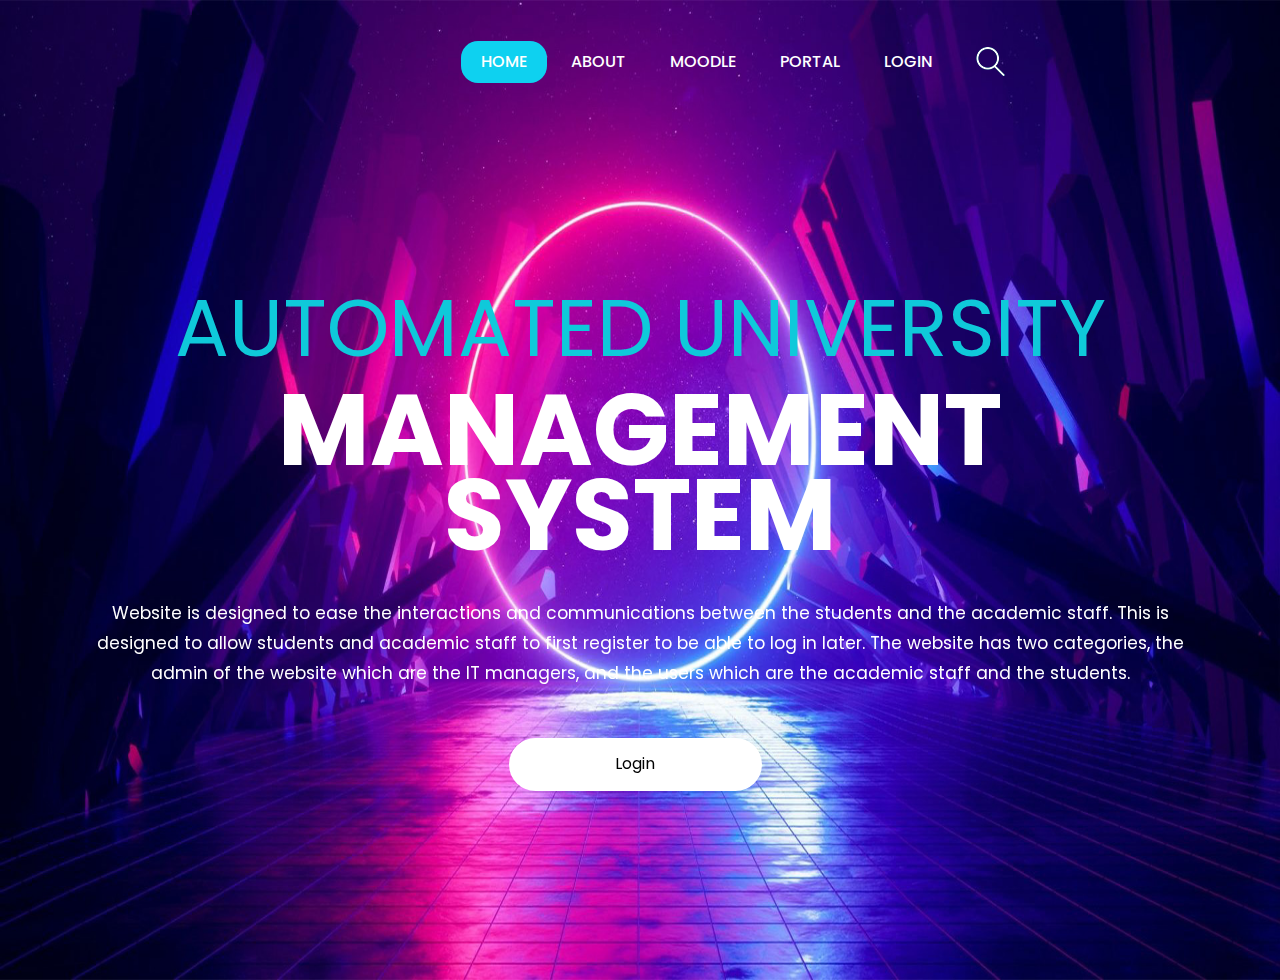
<file: index.html>
<!DOCTYPE html>
<html lang="en">

<head>
  <!-- basic -->
  <meta charset="utf-8">
  <meta http-equiv="X-UA-Compatible" content="IE=edge">
  <!-- mobile metas -->
  <meta name="viewport" content="width=device-width, initial-scale=1">
  <meta name="viewport" content="initial-scale=1, maximum-scale=1">
  <!-- site metas -->
  <title>Power Campus</title>
  <meta name="keywords" content="">
  <meta name="description" content="">
  <meta name="author" content="">
  <!-- bootstrap css -->
  <link rel="stylesheet" href="css/bootstrap.min.css">
  <!-- style css -->
  <link rel="stylesheet" href="css/style.css">

</head>
<!-- body -->

<body class="main-layout">
  <!-- header -->
  <header>
    <!-- header inner -->
    <div class="header-top">
      <div class="header">
        <div class="container">
          <div class="row">
            <div class="col-xl-10 col-lg-10 col-md-10 col-sm-9">
              
               <div class="menu-area">
                <div class="limit-box">
                  <nav class="main-menu ">
                    <ul class="menu-area-main">
                      <li class="active"> <a href="index.html">Home</a> </li>
                  
                      <li> <a href="about.html">About</a> </li>
                      <li> <a href="https://courses.nu.edu.eg/login/index.php">Moodle</a> </li>
                      <li> <a href="https://nileuniversity.sharepoint.com/Sites/portal/">Portal</a> </li>
                      <li> <a href="login.php">login</a> </li>
                      <li> <a href="#"><img src="images/search_icon.png" alt="#" /></a> </li>
                      
                     </ul>
                   </nav>
                
               </div> 
             </div>
           </div>
         </div>
       </div>
     </div>
     <!-- end header inner -->

     <!-- end header -->
     <section class="slider_section">
      <div id="myCarousel" class="carousel slide" data-ride="carousel">
        <ol class="carousel-indicators">
          <li data-target="#myCarousel" data-slide-to="0" class="active"></li>
          <li data-target="#myCarousel" data-slide-to="1"></li>
          <li data-target="#myCarousel" data-slide-to="2"></li>
        </ol>
        <div class="carousel-inner">
          <div class="carousel-item active">

            <div class="container">
              <div class="carousel-caption">
                <div class="row">
                  <div class="col-md-12">
                    <div class="text-bg">
                      <span>Automated university</span>
                      <h1>management system</h1>
                      <p>Website is designed to ease the interactions and communications between the students and the academic staff. This is designed to allow students and academic staff to first register to be able to log in later. The website has two categories, the admin of the website which are the IT managers, and the users which are the academic staff and the students.</p>
                      <a href="login.php">Login</a> 
                    </div>
                  </div>
                </div>
              </div>
            </div>
          </div>
          <div class="carousel-item">

            <div class="container ">
              <div class="carousel-caption">

                <div class="row">
                  <div class="col-md-12">
                    <div class="text-bg">
                      <span>Automated university</span>
                      <h1>management system</h1>
                      <p>It is a long established fact that a reader will be distracted by the readable content of a page when looking at its layout. The point of using Lorem Ipsum is that it has a more-or-less normal distribution of letters, as opposed to using 'Content here, content here', making it look</p>
                      <a href="https://courses.nu.edu.eg/login/index.php">Moodle</a> <a href="https://nileuniversity.sharepoint.com/Sites/portal/">Portal</a>
                    </div>
                  </div>

                </div>
              </div>
            </div>

          </div>


          <div class="carousel-item">

            <div class="container">
              <div class="carousel-caption ">
                <div class="row">
                  <div class="col-md-12">
                    <div class="text-bg">
                      <span>Automated university</span>
                      <h1>management system</h1>
                      <p>It is a long established fact that a reader will be distracted by the readable content of a page when looking at its layout. The point of using Lorem Ipsum is that it has a more-or-less normal distribution of letters, as opposed to using 'Content here, content here', making it look</p>
                      <a href="https://courses.nu.edu.eg/login/index.php">Moodle</a> <a href="https://nileuniversity.sharepoint.com/Sites/portal/">Portal</a>
                    </div>
                  </div>
                </div>
              </div>
            </div>
          </div>
        </div>
   </div>
    
  

</section>
</div>
</header>


</body>

</html>
</file>
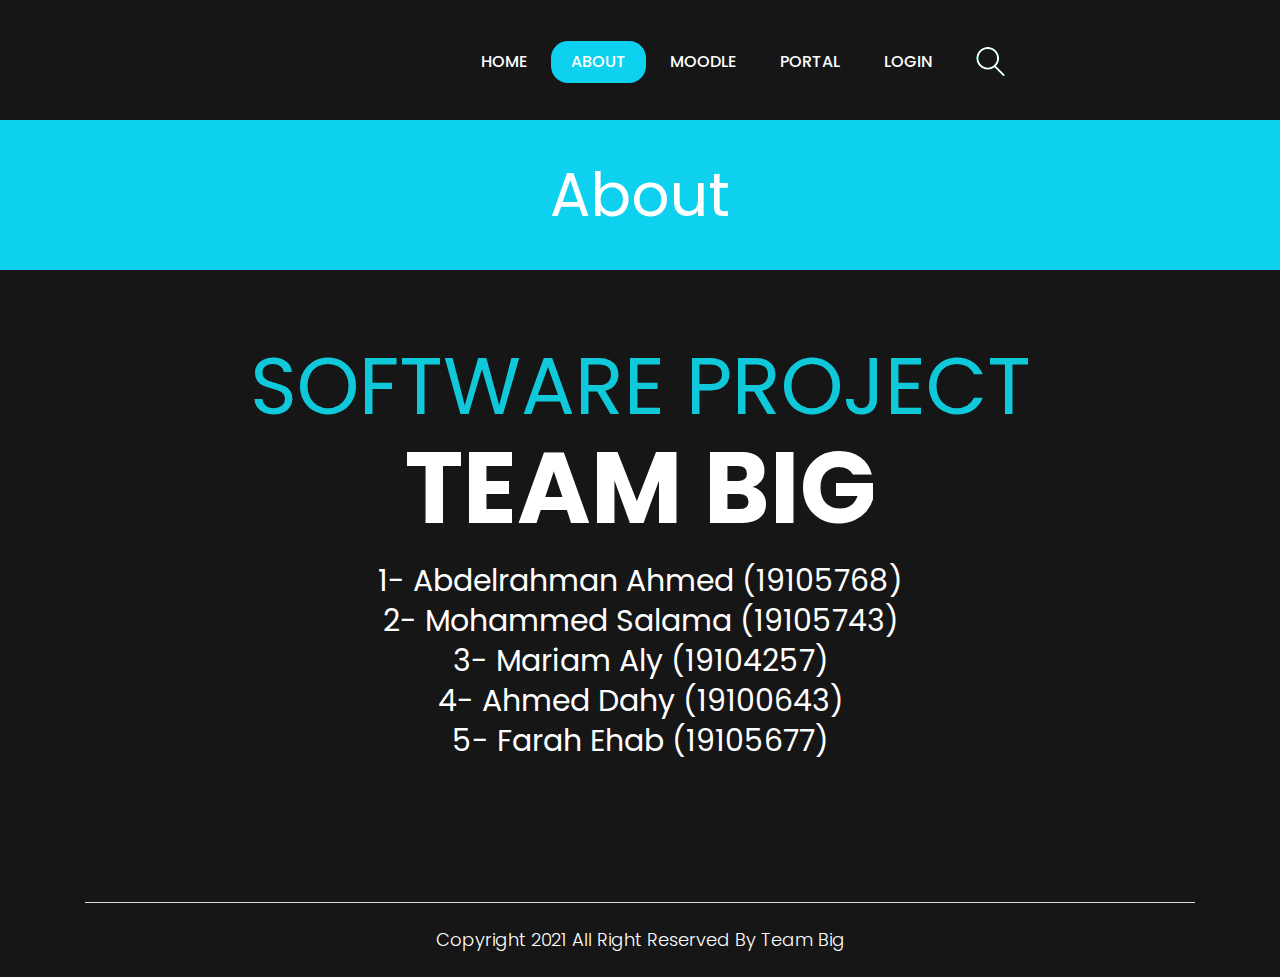
<file: about.html>
<!DOCTYPE html>
<html lang="en">

<head>
  <!-- basic -->
  <meta charset="utf-8">
  <meta http-equiv="X-UA-Compatible" content="IE=edge">
  <!-- mobile metas -->
  <meta name="viewport" content="width=device-width, initial-scale=1">
  <meta name="viewport" content="initial-scale=1, maximum-scale=1">
  <!-- site metas -->
  <title>Power Campus</title>
  <meta name="keywords" content="">
  <meta name="description" content="">
  <meta name="author" content="">
  <!-- bootstrap css -->
  <link rel="stylesheet" href="css/bootstrap.min.css">
  <!-- style css -->
  <link rel="stylesheet" href="css/style.css">
</head>
<!-- body -->

<body class="main-layout contineer_page">
  <!-- header -->
  <header>
    <!-- header inner -->
 
      <div class="header">
        <div class="container">
          <div class="row">
            <div class="col-xl-10 col-lg-10 col-md-10 col-sm-9">
              
               <div class="menu-area">
                <div class="limit-box">
                  <nav class="main-menu ">
                    <ul class="menu-area-main">
                      <li> <a href="index.html">Home</a> </li>
                  
                      <li class="active" > <a href="about.html">About</a> </li>
                      <li> <a href="https://courses.nu.edu.eg/login/index.php">Moodle </a> </li>
                      <li> <a href="https://nileuniversity.sharepoint.com/Sites/portal/">Portal</a> </li>
                      <li> <a href="login.php">login</a> </li>
                      <li> <a href="#"><img src="images/search_icon.png" alt="#" /></a> </li>
                      
                     </ul>
                   </nav>
                
               </div> 
             </div>
           </div>
         </div>
       </div>
     <!-- end header inner -->

     <!-- end header -->


</header>

<div class="backgro_mh">
  <div class="container">
    <div class="row">
      <div class="col-md-12">
        <div class="heding">
           <h2>About</h2>
        </div>
      </div>
    </div>
  </div>
</div>


   
    <footr>
      <div class="footer ">
        <div class="container">
          <div class="row">
            <div class="col-md-12">
			
			
			<br>
			<br>
			<br>

			
              <div class="text-bg">
                <span>Software Project</span>
				<h1>Team Big</h1>
                <h2>1- Abdelrahman Ahmed (19105768)</h2>
				<h2>2- Mohammed Salama (19105743)</h2>
				<h2>3- Mariam Aly (19104257)</h2>
				<h2>4- Ahmed Dahy (19100643)</h2>
				<h2>5- Farah Ehab (19105677)</h2>
              </div>
			
			
			<br>
			<br>
			<br>


            </div>
            
            

                </div>

              </div>
               <div class="container">
              <div class="copyright">
               
                  <p>Copyright 2021 All Right Reserved By <a href=""> Team Big</a></p>
                </div>
              </div>
            </div>
          </footr>



</body>

</html>
</file>
<file: css/style.css>
/*--------------------------------------------------------------------- File Name: style.css ---------------------------------------------------------------------*/
/*--------------------------------------------------------------------- import Fonts ---------------------------------------------------------------------*/
 @import url('https://fonts.googleapis.com/css?family=Rajdhani:300,400,500,600,700');
 @import url('https://fonts.googleapis.com/css?family=Poppins:100,100i,200,200i,300,300i,400,400i,500,500i,600,600i,700,700i,800,800i,900,900i');
/*****---------------------------------------- 1) font-family: 'Rajdhani', sans-serif;
 2) font-family: 'Poppins', sans-serif;
 ----------------------------------------*****/
/*--------------------------------------------------------------------- skeleton ---------------------------------------------------------------------*/
 * {
     box-sizing: border-box !important;
}
 html {
     scroll-behavior: smooth;
}
 body {
     color: #161616;
     font-size: 14px;
     font-family: 'Poppins', sans-serif;
     line-height: 1.80857;
     font-weight: normal;
     overflow-x: hidden;
}
 a {
     color: #1f1f1f;
     text-decoration: none !important;
     outline: none !important;
     -webkit-transition: all .3s ease-in-out;
     -moz-transition: all .3s ease-in-out;
     -ms-transition: all .3s ease-in-out;
     -o-transition: all .3s ease-in-out;
     transition: all .3s ease-in-out;
}
 h1, h2, h3, h4, h5, h6 {
     letter-spacing: 0;
     font-weight: normal;
     position: relative;
     padding: 0 0 10px 0;
     font-weight: normal;
     line-height: normal;
     color: #111111;
     margin: 0 
}
 h1 {
     font-size: 24px 
}
 h2 {
     font-size: 22px 
}
 h3 {
     font-size: 18px 
}
 h4 {
     font-size: 16px 
}
 h5 {
     font-size: 14px 
}
 h6 {
     font-size: 13px 
}
 *, *::after, *::before {
     -webkit-box-sizing: border-box;
     -moz-box-sizing: border-box;
     box-sizing: border-box;
}
 h1 a, h2 a, h3 a, h4 a, h5 a, h6 a {
     color: #212121;
     text-decoration: none!important;
     opacity: 1 
}
 button:focus {
     outline: none;
}
 ul, li, ol {
     margin: 0px;
     padding: 0px;
     list-style: none;
}
 p {
     margin: 0px;
     font-weight: 300;
     font-size: 15px;
     line-height: 24px;
}
 a {
     color: #222222;
     text-decoration: none;
     outline: none !important;
}
 a, .btn {
     text-decoration: none !important;
     outline: none !important;
     -webkit-transition: all .3s ease-in-out;
     -moz-transition: all .3s ease-in-out;
     -ms-transition: all .3s ease-in-out;
     -o-transition: all .3s ease-in-out;
     transition: all .3s ease-in-out;
}
 img {
     max-width: 100%;
     height: auto;
}
 :focus {
     outline: 0;
}
 .btn-custom {
     margin-top: 20px;
     background-color: transparent !important;
     border: 2px solid #ddd;
     padding: 12px 40px;
     font-size: 16px;
}
 .lead {
     font-size: 18px;
     line-height: 30px;
     color: #767676;
     margin: 0;
     padding: 0;
}
 .form-control:focus {
     border-color: #ffffff !important;
     box-shadow: 0 0 0 .2rem rgba(255, 255, 255, .25);
}
 .navbar-form input {
     border: none !important;
}
 .badge {
     font-weight: 500;
}
 blockquote {
     margin: 20px 0 20px;
     padding: 30px;
}
 button {
     border: 0;
     margin: 0;
     padding: 0;
     cursor: pointer;
}

textarea {
    min-height:400px;
    height:100%;
    width:100%;

}

 .full {
     float: left;
     width: 100%;
}
 .layout_padding {
     padding-top: 90px;
     padding-bottom: 90px;
}
 .layout_padding_2 {
     padding-top: 75px;
     padding-bottom: 75px;
}
 .light_silver {
     background: #f9f9f9;
}
 .theme_bg {
     background: #38c8a8;
}
 .margin_top_30 {
     margin-top: 30px !important;
}
 .full {
     width: 100%;
     float: left;
     margin: 0;
     padding: 0;
}
/**-- heading section --**/
 .main_heading {
     text-align: center;
     display: flex;
     justify-content: center;
     position: relative;
     margin-bottom: 50px;
}
 .main_heading h2 {
     padding: 0;
     font-size: 48px;
     line-height: 60px;
     font-weight: 400;
     position: relative;
     letter-spacing: -0.5px;
     color: #114c7d;
     border-left: solid #38c8a8 10px;
     padding-left: 15px;
}
 .main_heading h2 strong {
     background: #38c8a8;
     color: #fff;
     font-weight: 600;
     padding: 0 15px;
     line-height: 68px;
}
 .white_heading_main h2 {
     color: #fff;
}
 .small_main_heading {
     margin-top: 25px;
     float: left;
     width: 100%;
     border-bottom: solid rgba(0, 0, 0, 0.07) 1px;
     margin-bottom: 25px;
}
 .small_main_heading h2 {
     padding: 2px 0 20px 0;
     color: #114c7d;
     font-weight: 400;
     font-size: 28px;
     background-repeat: no-repeat;
     padding-left: 55px;
     letter-spacing: -0.5px;
}
 .small_main_heading h2 strong {
     color: #38c8a8;
     font-weight: 600;
}
 .main_bt {
     background: #000;
     color: #fff;
     padding: 10px 60px 10px 60px;
     float: left;
     font-size: 15px;
     font-weight: 400;
     border: solid #000 5px;
     border-radius: 0;
     margin-right: 30px;
}
 a.readmore_bt {
     color: #fff;
     font-weight: 300;
     text-decoration: underline !important;
}
 .main_bt:hover, .main_bt:focus {
     background: #ad2101;
     border: solid #ad2101 5px;
     color: #fff;
}
/**-- list icon --**/
 .ul_list_info_icon ul {
     list-style: none;
}
 .ul_list_info_icon ul li {
     display: inline;
     float: left;
     width: 100%;
}
 .ul_list_info_icon ul li img {
     width: 75px;
}
/*---------------------------- preloader area ----------------------------*/
 .loader_bg {
     position: fixed;
     z-index: 9999999;
     background: #fff;
     width: 100%;
     height: 100%;
}
 .loader {
     height: 100%;
     width: 100%;
     position: absolute;
     left: 0;
     top: 0;
     display: flex;
     justify-content: center;
     align-items: center;
}
 .loader img {
     width: 280px;
}
/*---------------------------- scroll to top area ----------------------------*/
 .scrollup {
     float: right;
     position: absolute;
     color: #fff;
     right: 20px;
     padding: 0px 5px;
     text-transform: uppercase;
     font-weight: 600;
     background: #38c8a8;
     position: fixed;
     bottom: 20px;
     z-index: 99;
     text-align: center;
     color: #fff;
     cursor: pointer;
     border-radius: 0px;
     opacity: 0;
     backface-visibility: hidden;
     -webkit-backface-visibility: hidden;
     transform: scale(1);
     -moz-transform: scale(1);
     -o-transform: scale(1);
     -webkit-transform: scale(1);
     transition: .2s all ease;
     -moz-transition: .2s all ease;
     -o-transition: .2s all ease;
     -webkit-transition: .2s all ease;
     width: 50px;
     height: 50px;
     border-radius: 100%;
     line-height: 48px;
     font-size: 16px;
}
 .scrollup.b-show_scrollBut {
     opacity: 1;
     visibility: visible;
}
 .top_awro {
     background: #ee4a79 none repeat scroll 0 0;
     cursor: pointer;
     padding: 6px 8px;
     position: fixed;
     bottom: 59px;
     right: 20px;
     display: none;
     height: 45px;
     width: 45px;
     border-radius: 50%;
     text-align: center;
     line-height: 30px;
     transition: all 0.5s ease;
}
 .sale_pro {
     background: #f25252 !important;
}
 .margin_top_50 {
     margin-top: 50px;
}
 .margin_bottom_30_all {
     margin-bottom: 30px;
}
 .text_align_center {
     text-align: center;
}
/*--------------------------------------------------------------------- header area ---------------------------------------------------------------------*/
 .logo_section {
     text-align: center;
}
 .logo {
     float: left;
     padding-bottom: 6px;
}
 nav.main-menu {
     float: left;
     margin-left: 0;
     margin-left: 0;
}

 
 .right_cart_section {
     float: right;
     width: auto;
}
 .right_cart_section ul {
     float: left;
     min-height: auto;
     margin: 0;
     padding: 12px 0 0;
}
 .right_cart_section .cart_icons {
     padding: 18px 0 0;
}
 .main-menu ul>li nth:child(5) a {
     padding-right: 0px;
}
 .right_cart_section ul li {
     float: left;
     font-size: 17px;
     font-weight: 400;
     color: #fff;
     margin-right: 30px;
}
 .right_cart_section ul.cart_update li {
     font-size: 13px;
     color: #ccc;
     line-height: normal;
     margin: 0;
     font-weight: 300;
}
 .right_cart_section ul.cart_update li span {
     font-size: 18px;
     font-weight: 300;
     color: #fff;
     line-height: 21px;
}
 .right_cart_section ul li i {
     margin-right: 10px;
     margin-top: 5px;
     float: left;
     color: #fff;
     font-size: 21px;
}
 .right_cart_section ul li a {
     color: #fff;
}
/*-- end header middle --*/
 .top-bar-info {
     background: #111111;
     padding: 5px 0px;
}
 .top-menu-left {
     float: left;
}
 .top-menu-left li {
     position: relative;
     display: inline-block;
     margin-right: 11px;
     padding-right: 12px;
}
 .top-menu-left li::before {
     content: '';
     position: absolute;
     right: 0;
     top: 9px;
     height: 10px;
     border-right: 1px dotted #999;
}
 .top-menu-left li:last-child::before {
     display: none;
}
 .top-menu-left li:last-child {
     padding: 0px;
     margin: 0px;
}
 .top-menu-left li a {
     color: #ffffff;
     font-size: 12px;
     text-transform: uppercase;
     text-decoration: none;
}
 .top-menu-left li a:hover {
     color: #38c8a8;
}
 .right-dropdown-language {
     float: right;
     margin-left: 12px;
}
 .dropdown-bar .dropdown-link {
     position: absolute;
     z-index: 1009;
     top: 40px;
     left: 0;
     right: auto;
     min-width: 50px;
     padding: 15px;
     background: #ffffff;
     list-style: none;
     border: 2px solid #38c8a8;
     opacity: 0;
     visibility: hidden;
     -webkit-box-shadow: 0 0 10px rgba(255, 255, 255, 0.1);
     box-shadow: 0 0 10px rgba(255, 255, 255, 0.1);
     -webkit-transition: opacity 0.2s ease 0s, visibility 0.2s linear 0s;
     -o-transition: opacity 0.2s ease 0s, visibility 0.2s linear 0s;
     transition: opacity 0.2s ease 0s, visibility 0.2s linear 0s;
     text-align: left;
}
 .dropdown-bar:hover .dropdown-link {
     opacity: 1;
     visibility: visible;
     top: 25px;
}
 .dropdown-bar.right-dropdown-language>a::after {
     font-family: 'FontAwesome';
     content: "\f107";
     text-decoration: none;
     padding-left: 4px;
     color: #ffffff;
}
 .right-dropdown-language>a {
     line-height: 10px;
     padding: 5px 5px;
     cursor: pointer;
}
 .dropdown-bar .dropdown-link li a {
     color: #ffffff;
     display: block;
     font-size: 12px;
     line-height: 15px;
     padding: 5px 0;
}
 .dropdown-bar .dropdown-link li a:hover {
     color: #ffffff;
}
 .dropdown-bar .dropdown-link li a img {
     margin-right: 7px;
}
 .dropdown-bar .dropdown-link li.active {
     font-weight: bold;
}
 .right-dropdown-language .dropdown-link {
     min-width: 100px;
     padding: 7px 10px;
     color: #111111;
}
 .dropdown-bar {
     position: relative;
     padding: 0 5px;
     font-size: 13px;
}
 .dropdown-bar .dropdown-link.right-sd {
     left: auto;
     right: 0;
}
 .right-dropdown-currency {
     float: right;
     margin-left: 12px;
}
 .dropdown-bar.right-dropdown-currency>a::after {
     font-family: 'FontAwesome';
     content: "\f107";
     text-decoration: none;
     padding-left: 4px;
     color: #ffffff;
}
 .right-dropdown-currency>a {
     line-height: 10px;
     padding: 5px 5px;
     cursor: pointer;
     color: #ffffff;
}
 .right-dropdown-currency .dropdown-link {
     min-width: 100px;
     padding: 7px 10px;
     color: #111111;
}
 .right-dropdown-currency .dropdown-link {
     min-width: 55px;
     padding: 7px 10px;
}
 .right-dropdown-currency .dropdown-link li a span.symbol {
     margin-right: 7px;
}
 #login-modal .modal-content {
     border-radius: 0px;
}
 #login-modal .modal-content .modal-header {
     background: #38c8a8;
     border-radius: 0;
}
 #login-modal .modal-content .modal-body .form-group input {
     background: #ffffff;
     border: 1px solid #c8c8c8;
     border-radius: 0px;
}
 #login-modal .modal-content .modal-body .form-group input:focus {
     border: 1px solid #c8c8c8 !important;
}
 #login-modal .modal-content form {
     margin-bottom: 10px;
}
 .modal-title {
     padding: 0px;
     color: #ffffff;
     font-size: 18px;
     text-transform: uppercase;
}
 .btn-template-outlined {
     background: #111111;
     color: #ffffff;
     border: none;
     border-radius: 0px;
}
 .btn-template-outlined i {
     padding-right: 10px;
}
 .text-muted {
     padding: 10px 0px;
}
 .slogan-line {
     float: right;
     color: #ffffff;
     font-size: 13px;
}
 .middle-area {
     padding: 30px 0px;
}
 .header-search {
     padding: 3px 0px;
}
 .header-search form {
     position: relative;
     -webkit-box-shadow: 0px 1px 10px -1px rgba(0, 0, 0, 0.2);
     box-shadow: 0px 1px 10px -1px rgba(0, 0, 0, 0.2);
}
 .header-search .btn-group.bootstrap-select {
     position: absolute;
     left: 0px;
     top: 0px;
}
 .header-search input {
     width: 100%;
     min-height: 45px;
     border-radius: 0px;
     border: none;
     padding-left: 15px;
     border: 1px solid #e0e7ed;
}
 .header-search form .search-btn {
     position: absolute;
     right: 0;
     top: 0;
     border: 0;
     color: #fff;
     font-size: 20px;
     padding: 4px 15px;
     border-radius: 0px;
     background-color: #38c8a8;
     cursor: pointer;
}
 .header-search form .search-btn:hover {
     background: #111111;
}
 .cart-box {
     float: right;
     margin-left: 10px;
     position: relative;
}
 .cart-content-box {
     position: absolute;
     z-index: 1009;
     top: 40px;
     left: auto;
     right: 0;
     min-width: 250px;
     max-width: 250px;
     padding: 15px;
     background: #ffffff;
     list-style: none;
     border: 2px solid #38c8a8;
     opacity: 0;
     visibility: hidden;
     -webkit-box-shadow: 0 0 10px rgba(0, 0, 0, 0.1);
     box-shadow: 0 0 10px rgba(0, 0, 0, 0.1);
     text-align: left;
     -webkit-transform: scaleY(0);
     transform: scaleY(0);
     -webkit-transform-origin: 0 0 0;
     transform-origin: 0 0 0;
     -webkit-transition: all 0.3s ease 0s;
     transition: all 0.3s ease 0s;
     transition: all 0.3s ease 0s;
}
 .cart-box:hover .cart-content-box {
     opacity: 1;
     visibility: visible;
     top: 100%;
     -webkit-transform: scaleY(1);
     transform: scaleY(1);
}
 .inner-cart {
     background: #38c8a8;
     border-radius: 2px;
     padding: 0px;
     color: #ffffff;
     position: relative;
     width: 40px;
     height: 40px;
     text-align: center;
}
 .cart-box .inner-cart:hover {
     color: #ffffff;
}
 .line-cart {
     float: left;
     line-height: 40px;
     margin-right: 9px;
}
 .cart-box a {
     display: inline-block;
}
 .cart-box a:hover {
     color: #38c8a8;
}
 .cart-box a span.icon {
     background: #38c8a8;
     width: 30px;
     height: 40px;
     display: inline-block;
     line-height: 40px;
     text-align: center;
     color: #ffffff;
     position: relative;
     border-radius: 2px;
}
 .cart-box a .p-up {
     position: absolute;
     right: -8px;
     top: -8px;
     line-height: initial;
     background: #38c8a8;
     padding: 3px;
     border-radius: 50%;
     width: 17px;
     height: 17px;
     font-size: 12px;
     text-align: center;
     line-height: 10px;
}
 .wish-box {
     float: right;
}
 .wish-box a {
     display: inline-block;
}
 .wish-box a:hover {
     color: #38c8a8;
}
 .wish-box a span.icon {
     background: #38c8a8;
     width: 40px;
     height: 40px;
     display: inline-block;
     line-height: 40px;
     text-align: center;
     color: #ffffff;
     position: relative;
     border-radius: 2px;
}
 .wish-box a span.icon:hover {
     background: #111111;
}
 .cart-content-right {
     padding: 5px 0px;
}
 .cart-content-box .items {
     text-align: center;
}
 .product-media {
     width: 60px;
     float: left;
     position: relative;
}
 .cart-content-box .items:hover .product-media::before {
     transform: scale(1);
     -webkit-transform: scale(1);
     -moz-transform: scale(1);
     -ms-transform: scale(1);
     -o-transform: scale(1);
}
 .product-media::before {
     position: absolute;
     content: '';
     z-index: 2;
     top: 0;
     left: 0;
     width: 100%;
     height: 100%;
     background-color: #38c8a8;
     opacity: 0.4;
     transform: scale(0);
     -webkit-transform: scale(0);
     -moz-transform: scale(0);
     -ms-transform: scale(0);
     -o-transform: scale(0);
     transition: all 0.5s ease;
     -webkit-transition: all 0.5s ease;
     -moz-transition: all 0.5s ease;
     -o-transition: all 0.5s ease;
}
 .cart-content-box .items .item .remove {
     position: absolute;
     right: 0px;
     top: 0px;
     background: #38c8a8;
     color: #ffffff;
     width: 20px;
     height: 20px;
     line-height: 18px;
     border-radius: 2px;
}
 .cart-content-box .items .item {
     margin-bottom: 10px;
     padding-bottom: 10px;
     border-bottom: 1px solid #e0e7ed;
     position: relative;
}
 .cart-content-box .items .item .product-info {
     padding-top: 10px;
     padding-left: 71px;
     text-align: left;
}
 .cart-content-box .items .item .remove:hover {
     background: #111111;
}
 .subtotal {
     text-align: left;
     text-transform: capitalize;
     color: #38c8a8;
     font-weight: 500;
     margin-bottom: 15px;
}
 .subtotal span {
     font-weight: bold;
     color: #111111;
     padding-left: 15px;
     float: right;
}
 .actions .btn-process {
     padding: 5px 16px;
     color: #ffffff;
     font-family: 'Roboto', sans-serif;
     font-size: 14px;
     border-radius: 2px;
     overflow: hidden;
}
 .actions .btn-process:hover {
     color: #ffffff;
}
 .line-cart {
     position: relative;
}
 .wish-box a span.icon span {
     position: absolute;
     right: -8px;
     top: -8px;
     line-height: initial;
     background: #38c8a8;
     padding: 3px;
     border-radius: 50%;
     width: 17px;
     height: 17px;
     font-size: 12px;
}
.menu-area-main li.active a {
     color: #fff;
     background: #0ed1f0;
     border-radius: 17px;
     }

 .main-menu {
     text-align: center;
}
 .main-menu ul {
     margin: 0;
     list-style-type: none;
}
 .main-menu ul>li {
     display: inline-block;
     position: relative;
}
 .main-menu ul>li a {
     padding: 11px 20px;
     text-align: center;
     line-height: 20px;
     font-size: 16px;
     display: block;
     font-weight: 500;
     color: #fff;
     text-transform: uppercase;
     transition: all 0.3s ease-in;
}

 .main-menu ul>li a:hover {
color: #fff;
background: #0ed1f0;
border-radius: 17px;
transition: all 0.3s ease-in;
 }
 .main-menu ul li:last-child a {
     padding-right: 0;
     background: transparent;
}
 .sub-down li {
     background: #ffffff;
}
 .main-menu ul>li .sub-down li a {
     color: #114c7d;
     font-size: 15px;
     text-transform: capitalize;
     font-weight: 300;
     padding: 12px 5px;
     position: relative;
     border-bottom: solid #eee 1px;
}
 .main-menu ul>li .sub-down li a::before {
}
 .main-menu ul>li .sub-down li a:hover {
     color: #111111;
}
 .main-menu ul>li .sub-down li a:hover::before {
}
 .main-menu ul li:first-child {
     margin-left: 0;
    
}
 .main-menu ul>li>ul {
     opacity: 0;
     position: absolute;
     text-align: left;
     top: 100%;
     -webkit-transform: scaleY(0);
     transform: scaleY(0);
     -webkit-transform-origin: 0 0 0;
     transform-origin: 0 0 0;
     -webkit-transition: all 0.3s ease 0s;
     transition: all 0.3s ease 0s;
     visibility: hidden;
     width: 240px;
     z-index: 999;
     background: #0ed1f0;
     -webkit-box-shadow: 0 6px 12px rgba(0, 0, 0, .175);
     box-shadow: 0 6px 12px rgba(0, 0, 0, .175);
}
 .main-menu>ul>li:hover>ul {
     -webkit-transform: scaleY(1);
     transform: scaleY(1);
     visibility: visible;
     opacity: 1;
}
 .main-menu ul>li>ul>li {
     margin: 0px;
     position: relative;
     display: block;
}
 .main-menu ul>li>ul>li:hover>ul {
     -webkit-transform: scaleY(1);
     transform: scaleY(1);
     visibility: visible;
     opacity: 1;
     left: 100%;
     top: 10px;

     color: #fff;
     background: #0ed1f0;
     border-radius: 17px;
     transition: all 0.3s ease-in;
}
 .mean-container .mean-nav {
     margin-top: 0px;
     position: absolute;
     top: 100%;
}
 .main-menu ul>li {
     position: inherit;
     display: inline-block;
     text-align: left;
     vertical-align: middle;
    margin: 6px 0px;
}
 .main-menu ul>li:nth-child  {
     padding-right: 0px;
}
 .nav>li {
     position: inherit;
     display: inline-block;
     vertical-align: middle;
}
 .megamenu .sub-down {
     max-width: 1140px;
     width: 100%;
     left: 0;
     margin: 0 auto;
     right: 0;
     padding: 15px 0px;
}
/*--------------------------------------------------------------------- top banner area ---------------------------------------------------------------------*/
/*--------------------------------------------------------------------- layout new css ---------------------------------------------------------------------*/
 .menu-area { float: right;}
.last_manu:hover {background: transparent;}

 .padding_left0 {
    padding-left: 0px;
}
 
 .header-top {
     background:url(../images/banner2.jpg);
     background-size: 100% 100%;
     background-repeat: no-repeat;
     padding-bottom: 50px;
    
     min-height: 980px;
}
 .header {
     position: absolute;
     z-index: 999;
     width: 100%;
     padding: 30px 0px 0px 0px;
}
 .logo a {
     font-size: 40px;
     font-weight: bold;
     text-transform: uppercase;
     color: #fff;
     line-height: 40px;
}
 .banner_Client {
     position: relative;
}
 .text-bg {text-align: center;}
  .text-bg span {
     font-size: 80px;
line-height: 80px;
color: #0fc9da;
text-transform: uppercase;
  }
 .text-bg h1 {
    color: #fff;
padding-top: 20px;
font-size: 100px;
line-height: 85px;
padding-bottom: 40px;
text-transform: uppercase;
font-weight: bold;
}
 .text-bg p {
    font-size: 17px;
display: block;
color: #fff;
line-height: 30px;
padding-bottom: 50px;
font-weight: 400;
}
 .text-bg h2 {
    font-size: 30px;
display: block;
color: #fff;
line-height: 20px;
padding-bottom: 20px;
font-weight: 400;
}

 .text-bg a {
     font-size: 16px;
background-color: #fff;
color: #000;
padding: 12px 0px;
max-width: 253px;
width: 100%;
display: inline-block;
text-align: center;
border-radius: 30px;
margin-right: 10px;
transition: ease all 0.5s;
 }
 .text-bg a:hover {
     background-color: #0ed1f0;
    color: #fff;
    transition: ease all 0.5s;          
}
 .text {
     position: inherit;
     text-align: left;
     background: #0fbbad;
     width: 100%;
     bottom: auto;
     padding: 0;
     margin-top: 90px 
}
 .img_bg {
     text-align: center;
     margin: 0 auto;
     align-items: center;
     width: 100%;
     display: flex;
     height: 100%;
     text-align: center;
     justify-content: center;
     flex-wrap: wrap;
}
 .images_box figure {
     margin: 0px;
}
 .images_box figure img {
     width: 100%;
}
 .img_bg h3 {
     text-align: center;
     font-size: 50px;
     line-height: 58px;
     color: #fff;
}
 .slider_section {
     padding-top: 268px;
}
 .black_nolmal {
     font-weight: normal;
     color: #000;
}
.carousel-indicators {
    left: inherit;
    top: 40%;
    margin-right: 2%;
    display: block;

}
.carousel-caption {position: inherit;}
.carousel-indicators {display: none;}

.padding_dd {padding: 0px 50px;}

.carousel-control-prev i {
 background: #f9f9f9;
    color: #03daee;
    width: 70px;
    height: 70px;
     font-size: 20px;
    display: flex;
    justify-content: center;
    align-items: center;
    border-radius: 40px;
    box-shadow: #000 0px 0px 7px -3px;
}
.carousel-control-next i {
    background: #f9f9f9;
    color: #03daee;
    width: 70px;
    font-size: 20px;
    height: 70px;
    display: flex;
    justify-content: center;
    align-items: center;
    border-radius: 40px;
    box-shadow: #000 0px 0px 7px -3px;

}
 
.carousel-control-next, .carousel-control-prev {
    bottom: -63%;
     top: inherit;
     z-index: 999;
     opacity: 1;
}
.carousel-control-prev {
      left: 40%;
}
.carousel-control-next {
    right: 40%;
}

/** about section **/
 .about {
	background-size: cover;
	background-position: center;
	padding: 70px 0;
	margin-top: 10px;    
}

.display_boxflex {

     display: flex;
     align-items: center;
     flex-wrap: wrap;
}
 .about .about-box {
    text-align: left;
    
}
 .about .about-box h2 {
     padding: 0;
     color: #020d0f;
     line-height: 70px;
     font-size: 70px;

 }
 .about .about-box p {
     font-size: 17px;
     line-height: 28px;
     color: #000;
     padding: 35px 0px;
}

 .about .about-box a {
    font-size: 16px;
	border: #000 solid 1px;
	background-color: #000;
	color: #fff;
	padding: 9px 0px;
	max-width: 180px;
	width: 100%;
	display: inline-block;
	text-align: center;
	border-radius: 30px;
	float:right;
}

.about .about-box a1 {
	font-size: 16px;
	border: #000 solid 1px;
	background-color: #000;
	color: #fff;
	padding: 9px 0px;
	max-width: 180px;
	width: 100%;
	display: inline-block;
	text-align: center;
	border-radius: 30px;
	float:left;
}

.about .about-box a2 {
	font-size: 16px;
	border: #000 solid 1px;
	background-color: #000;
	color: #fff;
	padding: 9px 0px;
	max-width: 180px;
	width: 100%;
	display: inline-block;
	text-align: center;
	border-radius: 30px;

	
}

 .about .about-box h3 {
    padding: 0;
    color: #020d0f;
    line-height: 20px;
    font-size: 20px;
	max-width: 50px;
	padding: 9px 0px;
	margin-left: auto;
	margin-right: auto;
	width: 50%;
 }


 .about .about-box a:hover{ 
     background-color: #0ed1f0;
     border: #0ed1f0 solid 1px;
    color: #fff;
 }
 
  .about .about-box a1:hover{ 
     background-color: #0ed1f0;
     border: #0ed1f0 solid 1px;
    color: #fff;
 }
 
   .about .about-box a2:hover{ 
     background-color: #0ed1f0;
     border: #0ed1f0 solid 1px;
    color: #fff;
 }
 .about .about-box figure {
     margin: 0;
}
 .about .about-box figure img {
    width: 100%;
}
/** end about section **/

/** upcoming section **/
 .upcoming {
     padding-top: 90px;
     background: #fff;
}
 
 .box_text {
     max-width: 415px;
     width: 100%;
     padding: 25px 2px 2px 2px;
     float: right;
}


.box_text .titlepage {
     padding-bottom: 20px; 
     text-align: left;
}
 .box_text p {
     font-size: 17px;
     line-height: 35px;
     font-weight: 400;
     text-align: left;
     color: #181716;
     padding-right: 20px;
}
 .box_text a {
    font-size: 16px;
border: #000 solid 1px;
background-color: #000;
color: #fff;
padding: 9px 0px;
max-width: 171px;
width: 100%;
display: inline-block;
text-align: center;
border-radius: 30px;
float: left;
margin-top: 53px;
}
 .box_text a:hover {
     background-color: #0ed1f0;
     border: #0ed1f0 solid 1px;
     color: #fff;
}
.padding_left3 {padding-right: 0px;}

.upcomimg figure {margin: 0;}
.upcomimg figure img {width: 100%;}




/** end Courses section **/

/** Gallery **/
.Gallery {
background: #ececec;
padding: 110px 0;
margin-top: 90px;
}

.Gallery_text .titlepage {
     padding-bottom: 20px; 
     text-align: right;
}
 .Gallery_text p {
     font-size: 17px;
     line-height: 35px;
     font-weight: 400;
     text-align: right;
     color: #181716;
    
}
 .Gallery_text a {
    font-size: 16px;
border: #000 solid 1px;
background-color: #000;
color: #fff;
padding: 9px 0px;
max-width: 171px;
width: 100%;
display: inline-block;
text-align: center;
border-radius: 30px;
float: right;
margin-top: 53px;
}

.margi_bott {margin-bottom: 20px;}
.Gallery_img {
     position: relative;
}
.Gallery_img figure {
     margin: 0;

}
.Gallery_img figure img {
     width: 100%;
}

.hover_box {

background: #0ed1f0bf;
display: flex;
justify-content: center;
position: absolute;
top: 0;
width: 92.5%;
box-sizing: border-box;
float: left;
height: 100%;
align-items: center;
opacity: 0;
transition: ease-in all 0.5s;

}
.hover_box:hover  {
     opacity: 1;
     transition: ease-in all 0.5s;
}
 .Gallery_text a:hover {
     background-color: #0ed1f0;
     border: #0ed1f0 solid 1px;
     color: #fff;
}
ul.icon_hu {text-align: center;}
ul.icon_hu h3 {color: #fff; font-size: 26px; padding: 0; font-weight: 500;}
ul.icon_hu li {padding: 10px 3px; display: inline-block;}

/** end Gallery **/



/** end make **/

 .titlepage {
    text-align: center;
     padding-bottom: 60px;
}
.titlepage span {padding-top: 30px; display: inline-block; font-size: 17px; color: #000;}
.yellow {color: #200769; font-weight: bold;}
 .titlepage h2 {
     padding: 0;
     color: #000;
     line-height: 85px;
     font-size: 70px;
}

 .contact {
     padding-top: 90px;
}

 .contact_bg .titlepage {
     text-align: center;
     padding-bottom: 30px;
}
 .contact_bg .titlepage h2 {
     padding: 0px;
     color: #fff;
}
.contact_bg {
    max-width: 677px;
    margin: 0 auto;
    text-align: center;
     padding: 40px 0px 50px 0px;
}
 .contact_bg .contactus {
     border: #b1b0b0 solid 1px;
     padding: 12px 19px;
     margin-bottom: 15px;
     border-radius: inherit;
     color: #000;
     width: 100%;
     height: 44px;
}
.contact_bg .textarea {
     margin-bottom: 15px;
     padding: 15px 19px;
     color: #000 !important;
     width: 100%;
     border: #b1b0b0 solid 1px;
     border-radius: inherit;
}
.contact_bg .send {
     font-size: 16px;
     background-color: #000;
     color: #fff;
     max-width: 171px;
     width: 100%;
     padding: 11px 0px;
     transition: all 0.3s ease-in;
     border-radius: 30px;
}
.contact_bg .send:hover {
     background-color: #0fb0d3;

color: #fff;
transition: all 0.3s ease-in;

}
/** end contact section **/


/** footer **/
 .footer {
     background: #161616;

}
 .news h3 {
    color: #fff;
font-size: 20px;
line-height: 21px;
text-align: left;
font-weight: 500;
padding-bottom: 20px;
}
 
 .footer .address h3 {
     color: #fff;
font-size: 30px;
line-height: 35px;
font-weight: 500;
padding-bottom: 20px;
}
 .location_section {
     background-color: #fff;
     margin-bottom: 40px;
     border-radius: 10px;
     padding: 20px 35px;
}

.border_top {border-top: #ddd solid 1px;} 
 .news {
    padding: 35px 0px 50px 0px;
max-width: 71%;
margin: 0 auto;
}
 .news .newslatter {
     padding: 0px 30px;
     box-shadow: inherit;
     border: inherit;
     width: 70%;
     font-size: 16px;
    height: 52px;
     text-transform: uppercase;
}
 .submit {

    height: 52px;
    border: #0fb0d3 solid 1px;
     background: #0fb0d3;
     color: #fff;
     margin-left: -5px;
     font-weight: 500;
     font-size: 16px;
  max-width: 191px;
     width: 100%;
      text-transform: uppercase;
      transition: all 0.3s ease-in;
}
 .submit:hover {
     background: #ddd;
     border: #ddd solid 1px;
     color: #0fb0d3;
     transition: all 0.3s ease-in;

}

ul.loca {
    display: flex;
    justify-content: center;
    flex-wrap: wrap;
}

 
 
 ul.loca li {
     color: #fcfbfb;
    padding: 0px 30px;
    font-size: 18px;
  
}
 ul.loca li a {
     padding-right: 16px;
     color: #fcfbfb;
     margin-top: 4px;
}


ul.social_link {
    display: flex;
justify-content: center;
margin-top: 30px;
flex-wrap: wrap;
}
 ul.social_link li {
    display: inline-block;
     padding-right: 4px;
     margin: 0px 4px;

}
 
 ul.social_link li a  {
    font-size: 24px;
color: #161616;
background: #0fb0d3;
border-radius: 80px;
display: flex;
align-items: center;
width: 40px;
height: 41px;
justify-content: center;
}
 ul.social_link li a:hover {
    
 color: #fff;
}

 .copyright {
     padding: 23px 0px;

     margin-top: 55px;
     border-top: #ddd solid 1px;

}
 .copyright p {
     color: #fff;
     font-size: 18px;
     line-height: 28px;
     text-align: center;
   
}
 .copyright a {
     color: #fff;
}
 .copyright a:hover {
     color: #0fb0d3 ;
}



/** end footer **/
/*--------------------------------------------------------------------- ener page css ---------------------------------------------------------------------*/


.contineer_page .header {background: #161616; padding-bottom: 27px;     position: inherit;}

.backgro_mh {background: #0ed1f0; }
.heding h2 {
     color: #fff;
font-size: 60px;
line-height: 60px;
padding: 45px 0;
text-align: center;}
</file>
